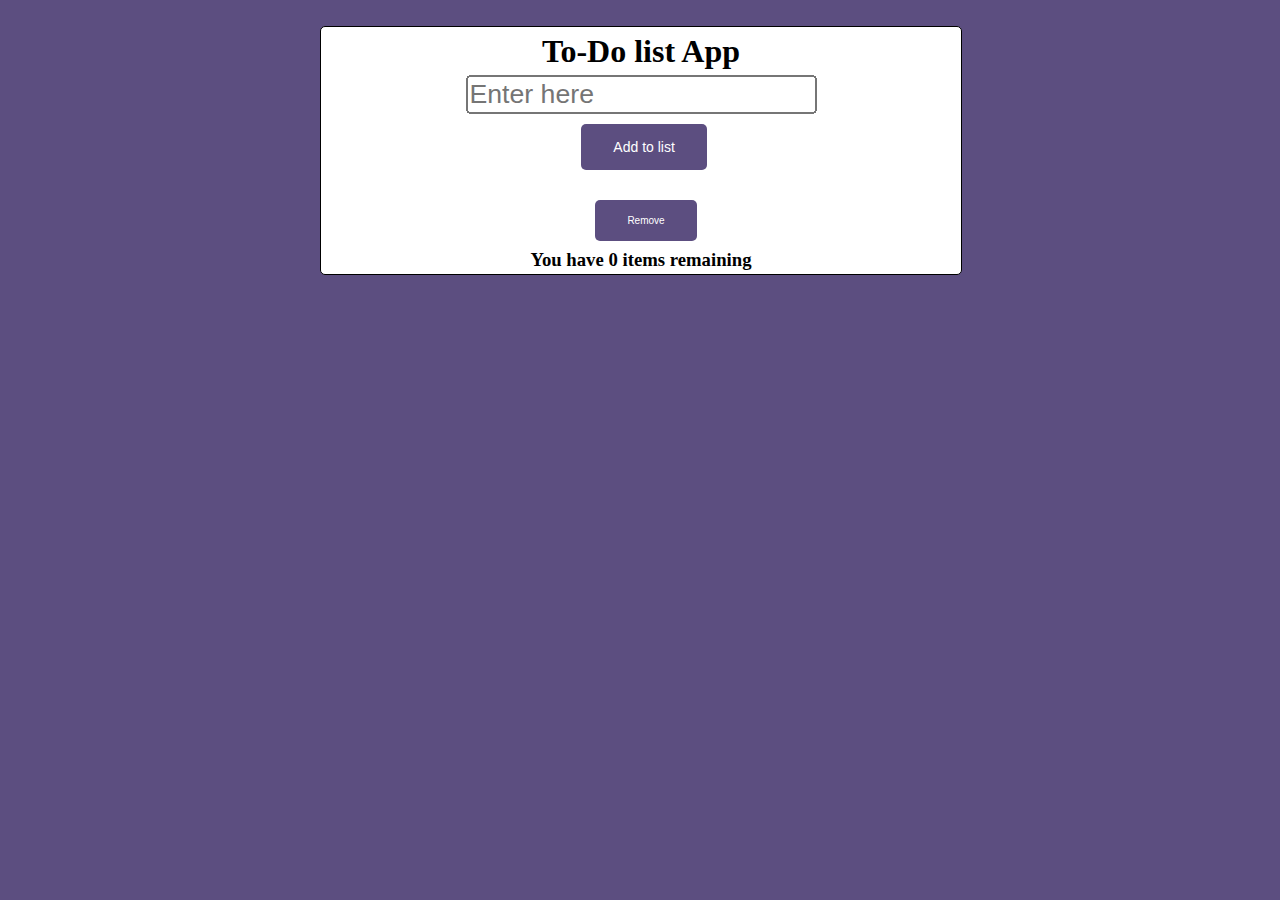
<file: Pet Projects/index.html>
<!DOCTYPE html>
<html>
    <head>
        <link href="styles.css" rel="stylesheet"/>
        <script src="test.js"></script>
        <title>JavaScript To-Do List</title>

    </head>

    <body>
        <div id="outer" style = "margin-top: 2%; border: 1px solid black;" >
            <div id="title"> 
                <h1 style="text-align: center;">To-Do list App</h1>
                 
                        <input placeholder="Enter here" type="text" id="input" style="zoom: 2.0;" name="input"  ><br>
                       <input type="submit" value="Add to list" onClick = "addItem()" class="myButton" > 

            </div>
            <div id="my-div">
                <div id="for-item">
                    <button class="otherButton" id="remove" onclick="remove();">Remove</button>
                </div>
                <div id="for-button">


                </div>

            </div>
            
            
            <h3>You have <span id="count">0</span> items remaining</h3>



        </div>         

   
        
    </body>




</html>
</file>
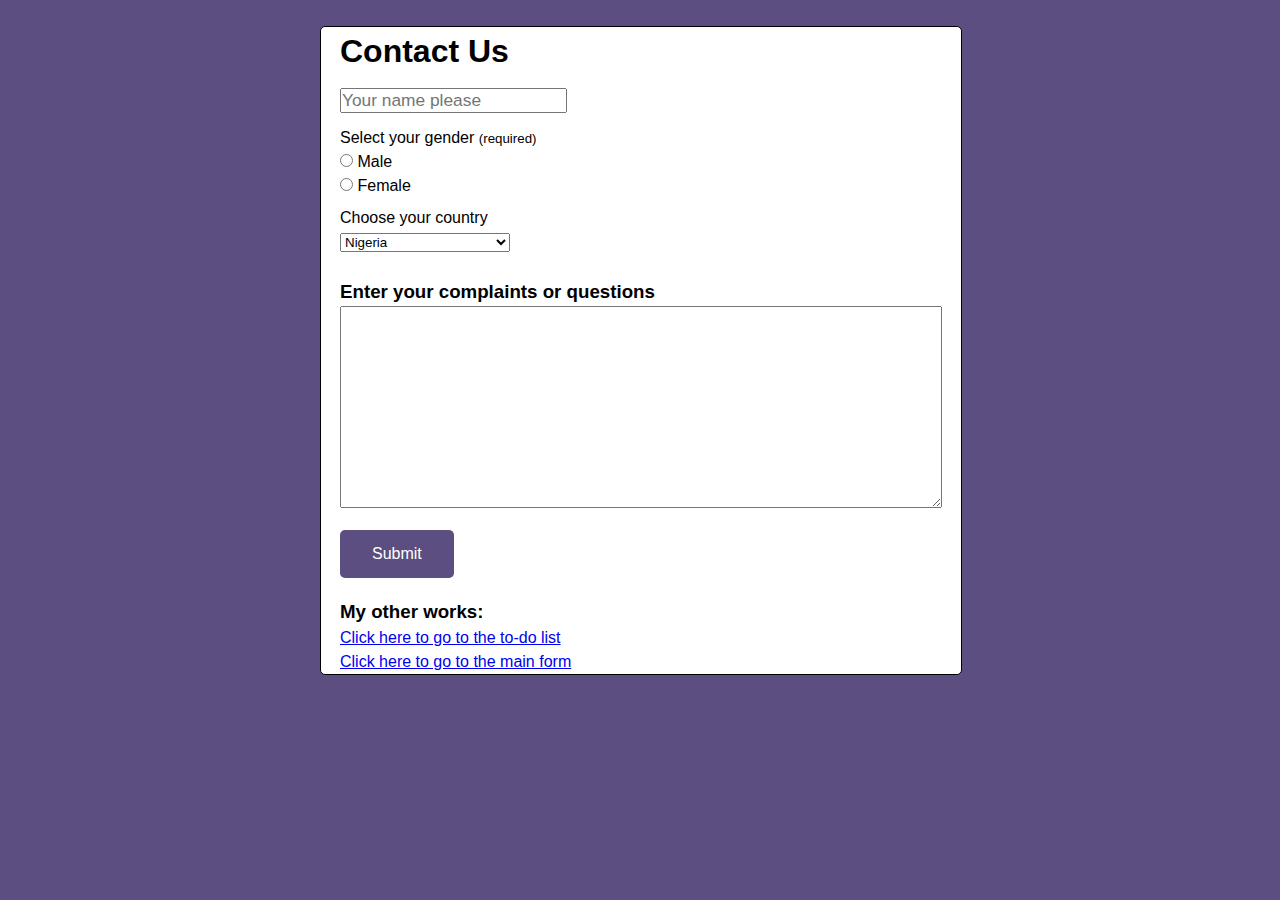
<file: Pet Projects/contact-us.html>
<!DOCTYPE html>
<html>
    <head>
       <link rel="stylesheet" href="contact-us.css"/>
      <script src= "contact-us.js"></script>
      


    </head>
    <body>

      <div>
        <form   style = "margin-left: auto; margin-right: auto;" onsubmit="" target="_blank" method="post" name="register" id="register">
            <h1>Contact Us</h1>
  
            <input type="text" id="fname" name="fname" placeholder="Your name please" style="zoom: 1.3; margin-top:10px; margin-bottom: 10px;">

                <p id="myname"></p>
                <p class="for-bold">Select your gender <small>(required)</small></p>
                <input type="radio" name="gender" id="gender1" value="male" >
                <label>Male</label><br>
                <input style="margin-bottom: 15px;" type="radio" name="gender" id="gender2" value="female"  >
                <label >Female</label><br>
                <p id="mygender"></p>
                <label>Choose your country</label><br>
                <select id="country" name="country" >
            
                    <option value="ng">Nigeria</option>
                    <option value="sz">South Africa</option>
                    <option value="gh">Ghana</option>
                    <option value="us">United States of America</option>
                    <option value="ot">Other</option>
                </select><br><br>
              <h3>Enter your complaints or questions</h3>
            <textarea name="contact" style="width: 600px;height:200px; margin-bottom: 15px;" id="text"></textarea><br>
            <button type="click" onclick = "validateForm(); radio(); textArea(); allDone()">Submit</button><br>
            <h3>My other works:</h3>
            <a href="index.html" target="_blank">Click here to go to the to-do list</a><br>
            <a href="js-validation.html" target="_blank">Click here to go to the main form</a><br>
           
        </form>

        
      </div>
    </body>
    <script>
     
    </script>
    

</html>
</file>
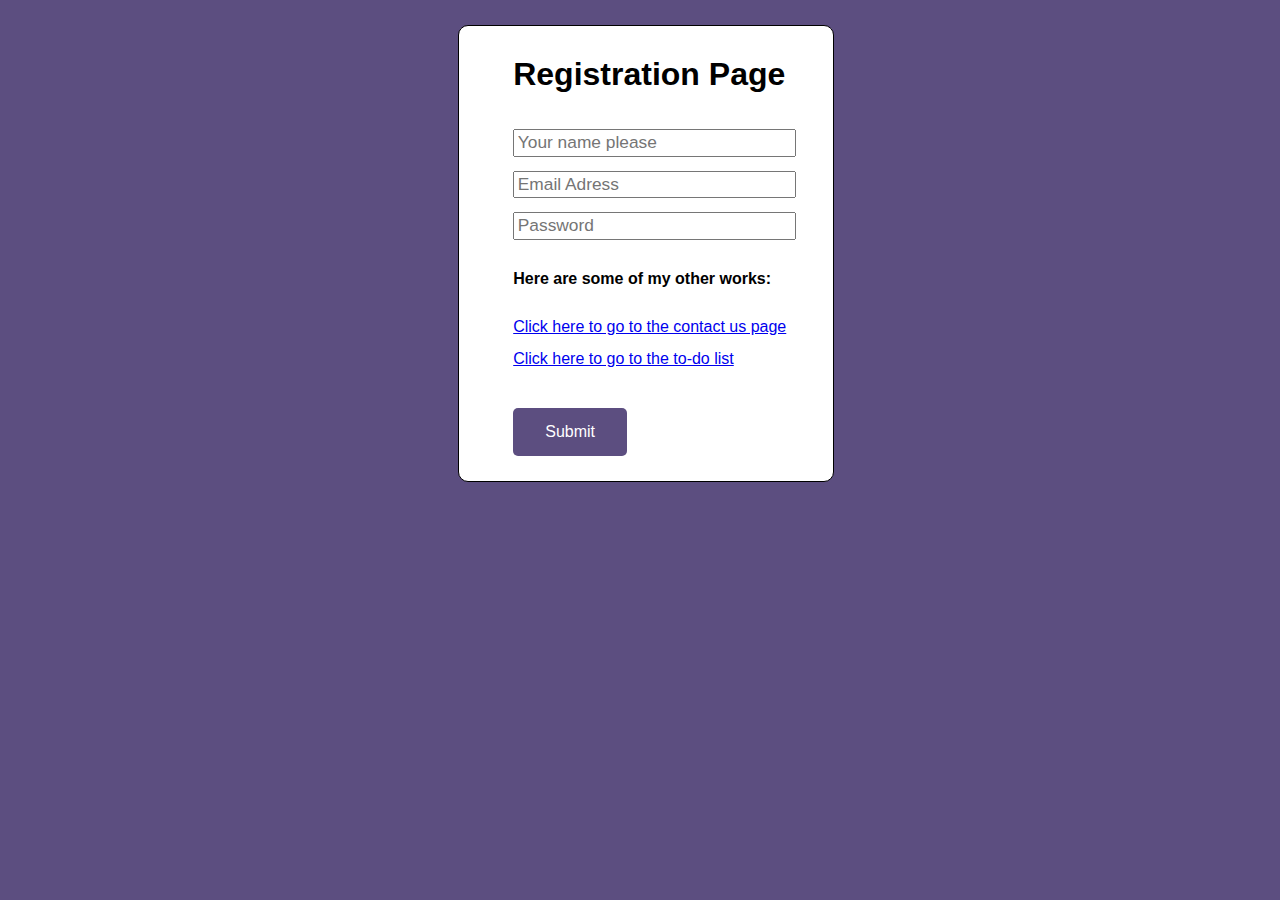
<file: Pet Projects/js-validation.html>
<!DOCTYPE html>
<html>
    <head>
            <title> lab 5 -Javascript Validation</title>
            <script src="js-validation.js" rel="text/javascript"></script>
            <link rel="stylesheet" href="js-validation.css">
            <style>
                body{
                    font-family: serif;
                    margin-left: 20px;
                }

            </style>
    </head>
    <body>
            
            <!--Modifications for lab 4-->
            
            <FORM >
                <TABLE  BORDER="0"  cellspacing="4" cellpadding="5" style="border:1px solid black; border-radius: 10px; align-items: center; margin-left:auto;margin-right:auto;">
                    <tr>
                        <td> <h1 >Registration Page</h1></td>  
                    </tr>
                    <TR>
                    <TD>
                      <INPUT TYPE="TEXT" NAME="name" SIZE="25" placeholder="Your name please" style="zoom:1.3;" id="fname">
                    </TD>
                  </TR>
                  <TR>
                    <TD><INPUT TYPE="TEXT" NAME="email" SIZE="25" placeholder="Email Adress" style="zoom:1.3;" id="email"></TD>
                  </TR>
                  <tr>
                      
                      <td><input type="password" name= "age" size="25" placeholder="Password" style="zoom:1.3" id="password"></td>
                  </tr >
                  <tr>
                    <td colspan="2"><p><span id="for-links"><b>Here are some of my other works:</b></span> </p></td>
                </tr>
                   
                    <tr>
                        <td colspan="2"><a href="contact-us.html" target="_blank">Click here to go to the contact us page</td></a>
                    </tr>
                    <tr>
                        <td colspan="2"><a href="index.html" target="_blank">Click here to go to the to-do list</a></td>  
                    </tr>
                  
                    <tr>
                        <td colspan="2"><P><button TYPE="SUBMIT" VALUE="Submit" NAME="B1" onclick="fName(); eMail(); passWord();">Submit</button></td>
                        
                   </tr>
                </TABLE>
                
                </FORM>
            </form>
            </div>

            </form><br><br>
           
      
</body>

</html>
</file>
<file: Pet Projects/styles.css>
*{
    margin: 0;
  padding: 0;
 
}
body{
    background-color:#5c4e80;
}
#outer{
    background-color: white;
    margin-top: 2%;
    display: inline-block;
    margin-left: 25%;
    margin-right: 10%;
    text-align: center;
     border:1px solid black; 
    line-height: 1.5;
    width: 50%;
   border-radius: 5px;
}
#title{
    display: inline-block;
    margin-left: auto;
    margin-right: auto;
    text-align: left;
    margin-bottom: 10px;
}
.myButton{
    background-color: #5c4e80;
    border: none;
    color: white;
    padding: 15px 32px;
    text-align: center;
    text-decoration: none;
    display: inline-block;
    font-size: 14px;
    border-radius: 5px;
    margin-bottom: 15px;
    margin-left: 33%;
    margin-top: 3%;
  }
  .otherButton{
    background-color: #5c4e80;
    border: none;
    color: white;
    padding: 15px 32px;
    text-align: center;
    text-decoration: none;
    display: inline-block;
    font-size: 10px;
     margin: 5px; 
     justify-content: center;
    border-radius: 5px;
    margin-left: 15px;
}
.myClass{
    margin-top: 5px;
    margin-bottom: 20px;
    font-size: 20px;
}
</file>
<file: Pet Projects/contact-us.css>
*{
    margin:0;
    padding:0;
}
body{
    background-color: #5c4e80;
    font-family: Arial;
}
div{
    background-color: white;
    margin-top: 2%;
    display: inline-block;
    margin-left: 25%;
    text-align: center;
     border:1px solid black; 
    line-height: 1.5;
    width: 50%;
   border-radius: 5px;
    
}
form
{
   
    display: inline-block;
    margin-left: auto;
    margin-right: auto;
    text-align: left;
}
button{
  background-color: #5c4e80;
  border: none;
  color: white;
  padding: 15px 32px;
  text-align: center;
  text-decoration: none;
  display: inline-block;
  font-size: 16px;
  border-radius: 5px;
  margin-bottom: 20px;
    
}
</file>
<file: Pet Projects/js-validation.css>
body{
   background-color: #5c4e80;
   font-family: Arial;
}


TABLE{
    margin-top: 2%;
    border: none;
    /* margin-left: auto;
    margin-right: auto; */
   /* align-items: center;*/
    background-color:white;
    width:30%;
    height:30%;
    font-family: Arial;
}
td{
    padding-left: 50px;
}

button{
    background-color: #5c4e80; /* Green */
  border: none;
  color: white;
  padding: 15px 32px;
  text-align: center;
  text-decoration: none;
  display: inline-block;
  font-size: 16px;
  border-radius: 5px;
    margin-top: 10px;
    
}
#for-links{
    font-size: 16px;
    margin-bottom: 10px;
}
</file>
